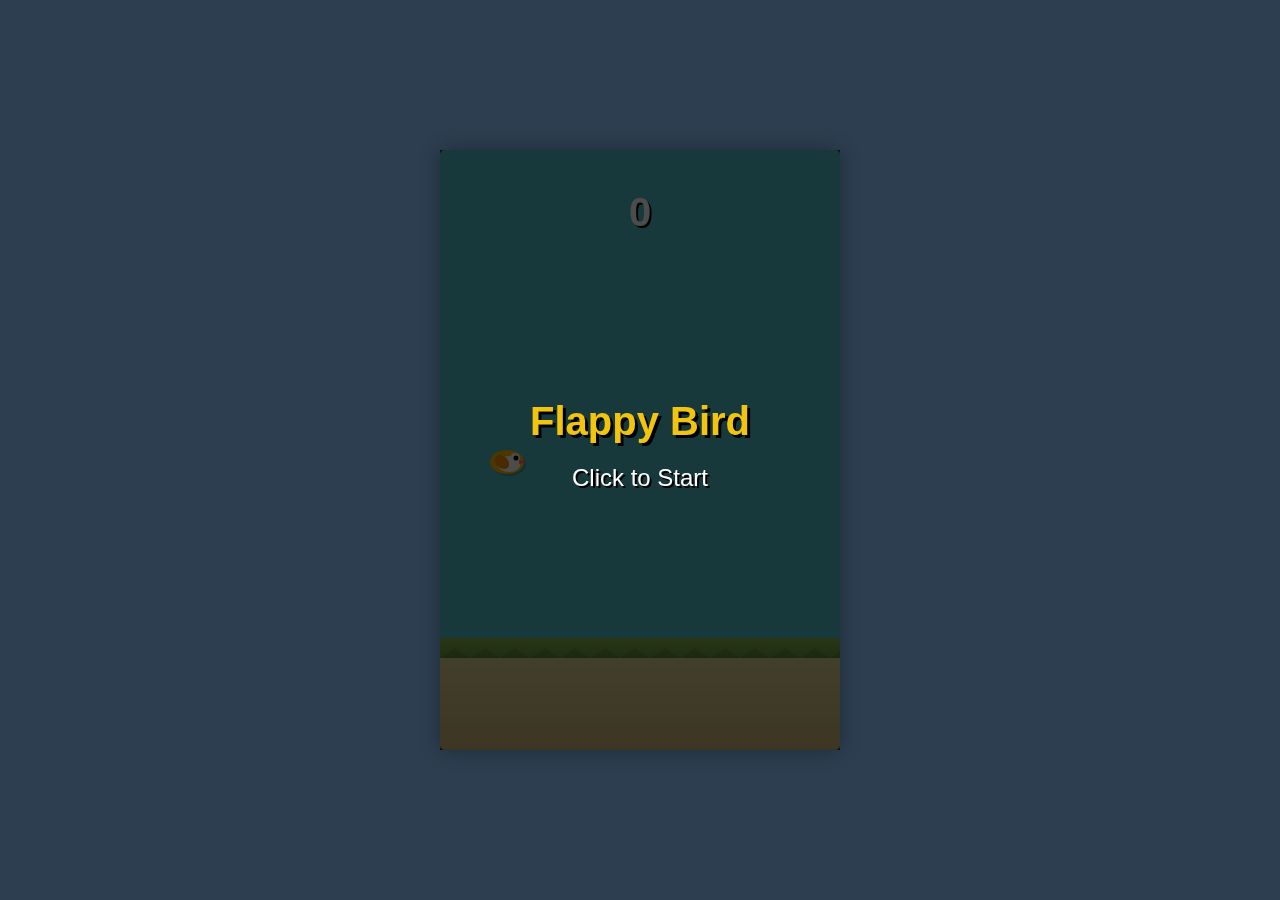
<file: game.html>
<!DOCTYPE html>
<html lang="en">
<head>
    <meta charset="UTF-8">
    <meta name="viewport" content="width=device-width, initial-scale=1.0">
    <title>Flappy Bird</title>
    <style>
        * {
            margin: 0;
            padding: 0;
            box-sizing: border-box;
        }
        body {
            display: flex;
            justify-content: center;
            align-items: center;
            min-height: 100vh;
            background: #2c3e50;
            font-family: 'Arial', sans-serif;
        }
        .game-container {
            position: relative;
            width: 400px;
            height: 600px;
        }
        #gameCanvas {
            background: #4EC0CA;
            border-radius: 5px;
            box-shadow: 0 0 20px rgba(0, 0, 0, 0.3);
        }
        #score {
            position: absolute;
            top: 40px;
            left: 50%;
            transform: translateX(-50%);
            font-size: 40px;
            font-weight: bold;
            color: white;
            text-shadow: 2px 2px 0 #000;
            z-index: 1;
        }
        .game-overlay {
            position: absolute;
            top: 0;
            left: 0;
            width: 100%;
            height: 100%;
            display: flex;
            flex-direction: column;
            justify-content: center;
            align-items: center;
            background: rgba(0, 0, 0, 0.7);
            color: white;
            z-index: 10;
        }
        .game-overlay h1 {
            font-size: 40px;
            margin-bottom: 20px;
            color: #f1c40f;
            text-shadow: 3px 3px 0 #000;
        }
        .game-overlay p {
            font-size: 24px;
            margin-bottom: 10px;
            text-shadow: 2px 2px 0 #000;
        }
        #restartButton {
            margin-top: 20px;
            padding: 15px 30px;
            font-size: 20px;
            background: #e74c3c;
            border: none;
            border-radius: 5px;
            color: white;
            cursor: pointer;
            border: 3px solid #c0392b;
            text-transform: uppercase;
            font-weight: bold;
            text-shadow: 1px 1px 0 #000;
        }
        #restartButton:hover {
            background: #c0392b;
        }
    </style>
</head>
<body>
    <div class="game-container">
        <div class="game-overlay" id="startScreen">
            <h1>Flappy Bird</h1>
            <p>Click to Start</p>
        </div>
        <div class="game-overlay" id="gameOverScreen" style="display: none;">
            <h1>Game Over</h1>
            <p>Score: <span id="finalScore">0</span></p>
            <p>Best: <span id="highScore">0</span></p>
            <button id="restartButton">Play Again</button>
        </div>
        <div id="score">0</div>
        <canvas id="gameCanvas" width="400" height="600"></canvas>
    </div>
    <script>
        const canvas = document.getElementById('gameCanvas');
        const ctx = canvas.getContext('2d');
        ctx.imageSmoothingEnabled = true;

        // Game elements
        const scoreDisplay = document.getElementById('score');
        const startScreen = document.getElementById('startScreen');
        const gameOverScreen = document.getElementById('gameOverScreen');
        const finalScoreDisplay = document.getElementById('finalScore');
        const highScoreDisplay = document.getElementById('highScore');
        const restartButton = document.getElementById('restartButton');

        // Game variables
        let lastTime = 0;
        let deltaTime = 0;
        const FPS = 60;
        const frameTime = 1000 / FPS;
        let accumulator = 0;
        let gameStarted = false;
        let gameOver = false;
        let score = 0;
        let highScore = localStorage.getItem('flappyHighScore') || 0;
        let groundOffset = 0;

        // Bird physics constants
        const GRAVITY = 0.4;
        const JUMP_FORCE = -7;
        const MAX_FALL_SPEED = 12;
        const BIRD_ROTATION_COEFFICIENT = 0.15;

        // Bird properties
        const bird = {
            x: 50,
            y: canvas.height / 2,
            width: 34,
            height: 24,
            velocity: 0,
            rotation: 0,
            jumpQueued: false
        };

        // Pipe properties
        const pipeWidth = 52;
        const pipeGap = 130;
        const pipes = [];
        let pipeTimer = 0;

        // Ground properties
        const groundHeight = 112;
        const groundSpeed = 2;

        // Input handling with key states
        const keys = {
            space: false,
            click: false
        };

        function queueJump() {
            if (!gameStarted) {
                startGame();
            }
            if (!gameOver) {
                bird.jumpQueued = true;
            }
        }

        function handleJump() {
            if (bird.jumpQueued) {
                bird.velocity = JUMP_FORCE;
                bird.jumpQueued = false;
            }
        }

        function drawGround() {
            const groundGradient = ctx.createLinearGradient(0, canvas.height - groundHeight, 0, canvas.height);
            groundGradient.addColorStop(0, '#DED895');
            groundGradient.addColorStop(1, '#C9B678');
            ctx.fillStyle = groundGradient;
            ctx.fillRect(0, canvas.height - groundHeight, canvas.width, groundHeight);
            
            const grassGradient = ctx.createLinearGradient(0, canvas.height - groundHeight, 0, canvas.height - groundHeight + 20);
            grassGradient.addColorStop(0, '#83B74C');
            grassGradient.addColorStop(1, '#6A9A3E');
            ctx.fillStyle = grassGradient;
            ctx.fillRect(0, canvas.height - groundHeight, canvas.width, 20);
            
            for(let i = 0; i < canvas.width; i += 30) {
                ctx.fillStyle = 'rgba(0, 0, 0, 0.1)';
                ctx.beginPath();
                ctx.moveTo(i + groundOffset, canvas.height - groundHeight + 20);
                ctx.lineTo(i + 15 + groundOffset, canvas.height - groundHeight + 10);
                ctx.lineTo(i + 30 + groundOffset, canvas.height - groundHeight + 20);
                ctx.fill();
            }
        }

        function drawPipe(x, y, isTop) {
            const height = isTop ? y : canvas.height - y - groundHeight;
            const gradient = ctx.createLinearGradient(x, 0, x + pipeWidth, 0);
            gradient.addColorStop(0, '#63B33D');
            gradient.addColorStop(0.5, '#75C043');
            gradient.addColorStop(1, '#63B33D');
            
            ctx.fillStyle = gradient;
            ctx.fillRect(x, isTop ? 0 : y, pipeWidth, height);
            
            const capGradient = ctx.createLinearGradient(x - 3, 0, x + pipeWidth + 3, 0);
            capGradient.addColorStop(0, '#4A8C2E');
            capGradient.addColorStop(0.5, '#558B2F');
            capGradient.addColorStop(1, '#4A8C2E');
            
            ctx.fillStyle = capGradient;
            const capHeight = 30;
            const capWidth = pipeWidth + 6;
            ctx.fillRect(x - 3, isTop ? y - capHeight : y, capWidth, capHeight);
            
            ctx.fillStyle = 'rgba(255, 255, 255, 0.1)';
            ctx.fillRect(x, isTop ? 0 : y, 2, height);
            
            ctx.fillStyle = 'rgba(0, 0, 0, 0.1)';
            ctx.fillRect(x + pipeWidth - 2, isTop ? 0 : y, 2, height);
        }

        function drawBird() {
            ctx.save();
            ctx.translate(bird.x + bird.width/2, bird.y + bird.height/2);
            ctx.rotate(bird.rotation);
            
            ctx.fillStyle = 'rgba(0, 0, 0, 0.2)';
            ctx.beginPath();
            ctx.ellipse(2, 2, bird.width/2, bird.height/2, 0, 0, Math.PI * 2);
            ctx.fill();
            
            ctx.fillStyle = '#FDB800';
            ctx.beginPath();
            ctx.ellipse(0, 0, bird.width/2, bird.height/2, 0, 0, Math.PI * 2);
            ctx.fill();
            
            ctx.fillStyle = '#FFFFFF';
            ctx.beginPath();
            ctx.ellipse(2, 2, bird.width/3, bird.height/3, 0, 0, Math.PI * 2);
            ctx.fill();
            
            ctx.fillStyle = '#F09000';
            ctx.beginPath();
            ctx.ellipse(-5, 0, 8, 6, Math.PI/4, 0, Math.PI * 2);
            ctx.fill();
            
            ctx.fillStyle = 'white';
            ctx.beginPath();
            ctx.arc(8, -4, 5, 0, Math.PI * 2);
            ctx.fill();
            
            ctx.fillStyle = 'black';
            ctx.beginPath();
            ctx.arc(9, -4, 2.5, 0, Math.PI * 2);
            ctx.fill();
            
            ctx.fillStyle = '#FF6B6B';
            ctx.beginPath();
            ctx.moveTo(12, -2);
            ctx.lineTo(20, 0);
            ctx.lineTo(12, 2);
            ctx.closePath();
            ctx.fill();
            
            ctx.restore();
        }

        function update(dt) {
            if (!gameStarted || gameOver) return;

            handleJump();

            bird.velocity = Math.min(bird.velocity + GRAVITY, MAX_FALL_SPEED);
            bird.y += bird.velocity;
            
            bird.rotation = Math.min(Math.PI/4, Math.max(-Math.PI/4, bird.velocity * BIRD_ROTATION_COEFFICIENT));

            groundOffset = (groundOffset - groundSpeed) % 14;

            pipeTimer++;
            if (pipeTimer > 100) {
                const pipeY = Math.random() * (canvas.height - pipeGap - groundHeight - 100) + 50;
                pipes.push({
                    x: canvas.width,
                    y: pipeY,
                    passed: false
                });
                pipeTimer = 0;
            }

            for (let i = pipes.length - 1; i >= 0; i--) {
                pipes[i].x -= groundSpeed;

                if (pipes[i].x + pipeWidth < 0) {
                    pipes.splice(i, 1);
                    continue;
                }

                if (!pipes[i].passed && pipes[i].x + pipeWidth < bird.x) {
                    score++;
                    scoreDisplay.textContent = score;
                    pipes[i].passed = true;
                }

                if (checkCollision(pipes[i])) {
                    gameOver = true;
                    showGameOver();
                }
            }

            if (bird.y + bird.height > canvas.height - groundHeight || bird.y < 0) {
                gameOver = true;
                showGameOver();
            }
        }

        function draw() {
            ctx.clearRect(0, 0, canvas.width, canvas.height);

            ctx.fillStyle = '#4EC0CA';
            ctx.fillRect(0, 0, canvas.width, canvas.height);

            pipes.forEach(pipe => {
                drawPipe(pipe.x, pipe.y, true);
                drawPipe(pipe.x, pipe.y + pipeGap, false);
            });

            drawGround();
            drawBird();
        }

        function gameLoop(currentTime) {
            if (!lastTime) lastTime = currentTime;
            
            deltaTime = currentTime - lastTime;
            lastTime = currentTime;
            
            accumulator += deltaTime;
            
            while (accumulator >= frameTime) {
                update(frameTime);
                accumulator -= frameTime;
            }
            
            draw();
            requestAnimationFrame(gameLoop);
        }

        function checkCollision(pipe) {
            return (bird.x < pipe.x + pipeWidth &&
                    bird.x + bird.width > pipe.x &&
                    (bird.y < pipe.y || bird.y + bird.height > pipe.y + pipeGap));
        }

        function startGame() {
            gameStarted = true;
            gameOver = false;
            score = 0;
            bird.y = canvas.height / 2;
            bird.velocity = 0;
            bird.rotation = 0;
            bird.jumpQueued = false;
            pipes.length = 0;
            pipeTimer = 0;
            scoreDisplay.textContent = score;
            startScreen.style.display = 'none';
            gameOverScreen.style.display = 'none';
            keys.space = false;
            keys.click = false;
        }

        function showGameOver() {
            if (score > highScore) {
                highScore = score;
                localStorage.setItem('flappyHighScore', highScore);
            }
            finalScoreDisplay.textContent = score;
            highScoreDisplay.textContent = highScore;
            gameOverScreen.style.display = 'flex';
        }

        // Event listeners
        window.addEventListener('keydown', (e) => {
            if (e.code === 'Space' && !keys.space) {
                keys.space = true;
                queueJump();
                e.preventDefault();
            }
        });

        window.addEventListener('keyup', (e) => {
            if (e.code === 'Space') {
                keys.space = false;
            }
        });

        window.addEventListener('mousedown', (e) => {
            if (!keys.click) {
                keys.click = true;
                queueJump();
                e.preventDefault();
            }
        });

        window.addEventListener('mouseup', () => {
            keys.click = false;
        });

        window.addEventListener('touchstart', (e) => {
            if (!keys.click) {
                keys.click = true;
                queueJump();
                e.preventDefault();
            }
        });

        window.addEventListener('touchend', () => {
            keys.click = false;
        });

        window.addEventListener('keydown', (e) => {
            if (e.code === 'Space') {
                e.preventDefault();
            }
        });

        // Add restart button event listener
        restartButton.addEventListener('click', () => {
            startGame();
        });

        // Start game loop
        requestAnimationFrame(gameLoop);
    </script>
</body>
</html>
</file>
